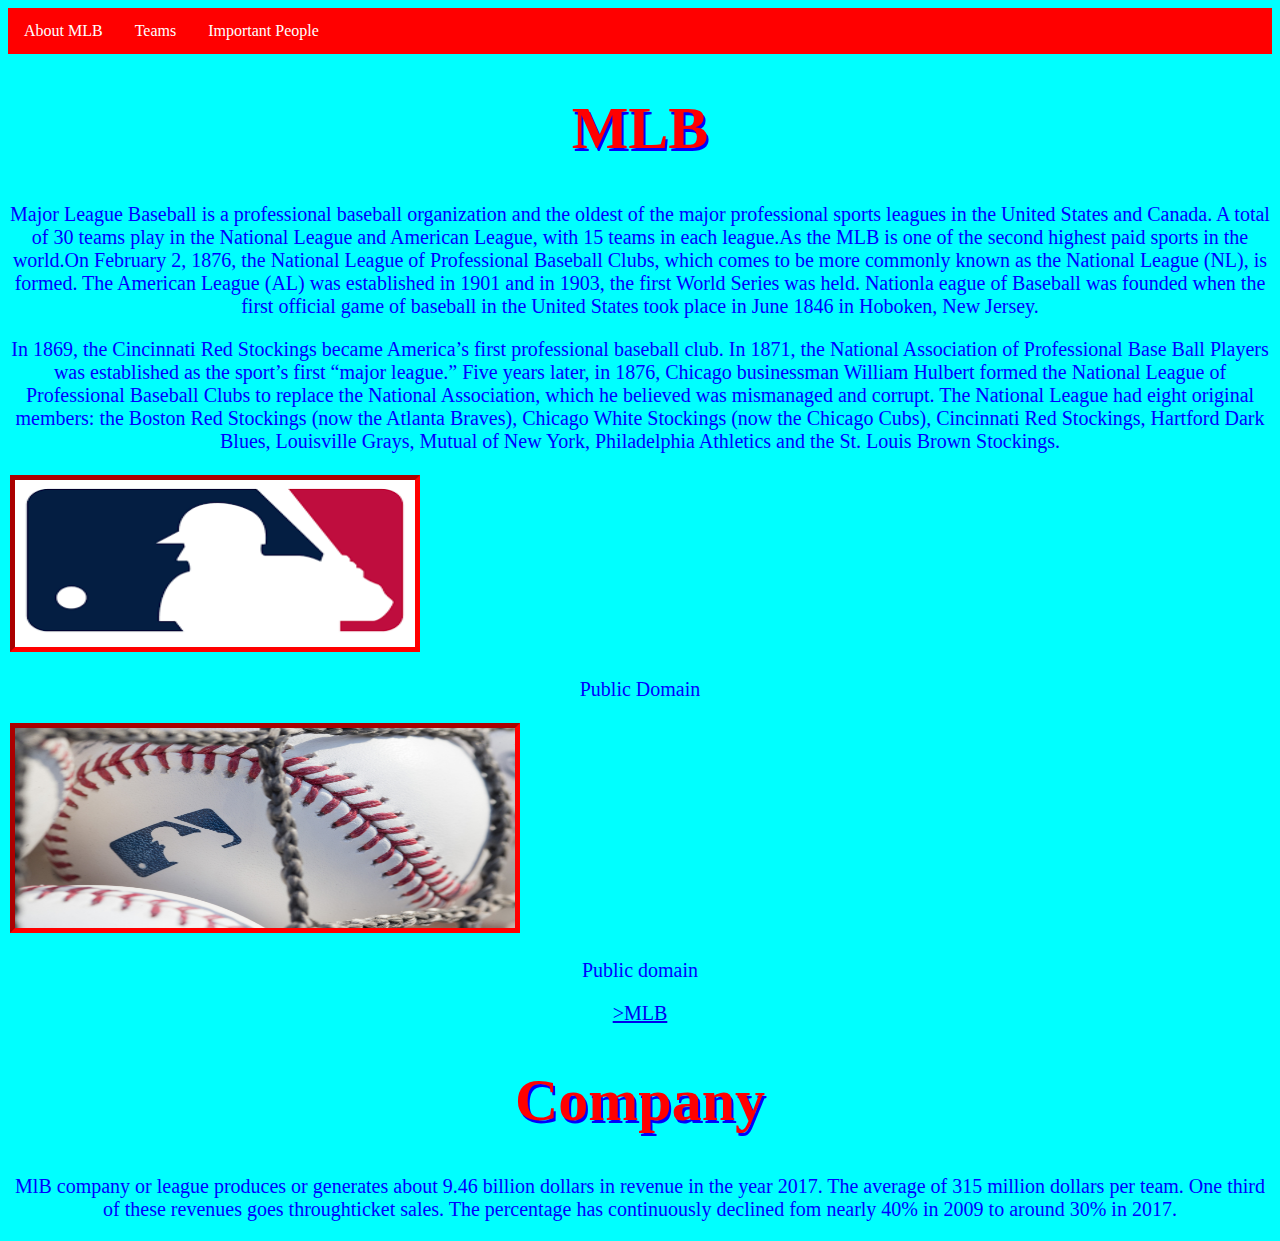
<file: index.html>
<!doctype html>
<html>
<head>
<meta charset="utf-8">
<title>About MlB</title>
<link href="css/style.css" rel="stylesheet" type="text/css">
</head>
<body>
<ul>
  <li><a href="index.html">About MLB</a></li>
  <li><a href="ent1.html">Teams</a></li>
  <li><a href="ent2.html">Important People</a></li>
</ul>
<h1>MLB</h1>
<p> Major League Baseball is a professional baseball organization and the oldest of the major professional sports leagues in the United States and Canada. A total of 30 teams play in the National League and American League, with 15 teams in each league.As the MLB is one of the second highest paid sports in the world.On February 2, 1876, the National League of Professional Baseball Clubs, which comes to be more commonly known as the National League (NL), is formed. The American League (AL) was established in 1901 and in 1903, the first World Series was held. Nationla eague of Baseball was founded when the first official game of baseball in the United States took place in June 1846 in Hoboken, New Jersey.</p>
	<p>In 1869, the Cincinnati Red Stockings became America’s first professional baseball club. In 1871, the National Association of Professional Base Ball Players was established as the sport’s first “major league.” Five years later, in 1876, Chicago businessman William Hulbert formed the National League of Professional Baseball Clubs to replace the National Association, which he believed was mismanaged and corrupt. The National League had eight original members: the Boston Red Stockings (now the Atlanta Braves), Chicago White Stockings (now the Chicago Cubs), Cincinnati Red Stockings, Hartford Dark Blues, Louisville Grays, Mutual of New York, Philadelphia Athletics and the St. Louis Brown Stockings.</p>
<img src="resources/download.png" width="400" height="167" alt="MLB Logo"/><p>Public Domain</p>
<img src="resources/mlb.jpg" width="500" height="200" alt="Baseball"/><p>Public domain</p><p><a href="https://www.mlb.com/cubs" target="new">>MLB</a></p>
<h1>Company</h1>
	<p>MlB company or league produces or generates about 9.46 billion dollars in revenue in the year 2017. The average of 315 million dollars per team. One third of these revenues goes throughticket sales. The percentage has continuously declined fom nearly 40% in 2009 to around 30% in 2017.  </p>
</body>
</html>
</file>
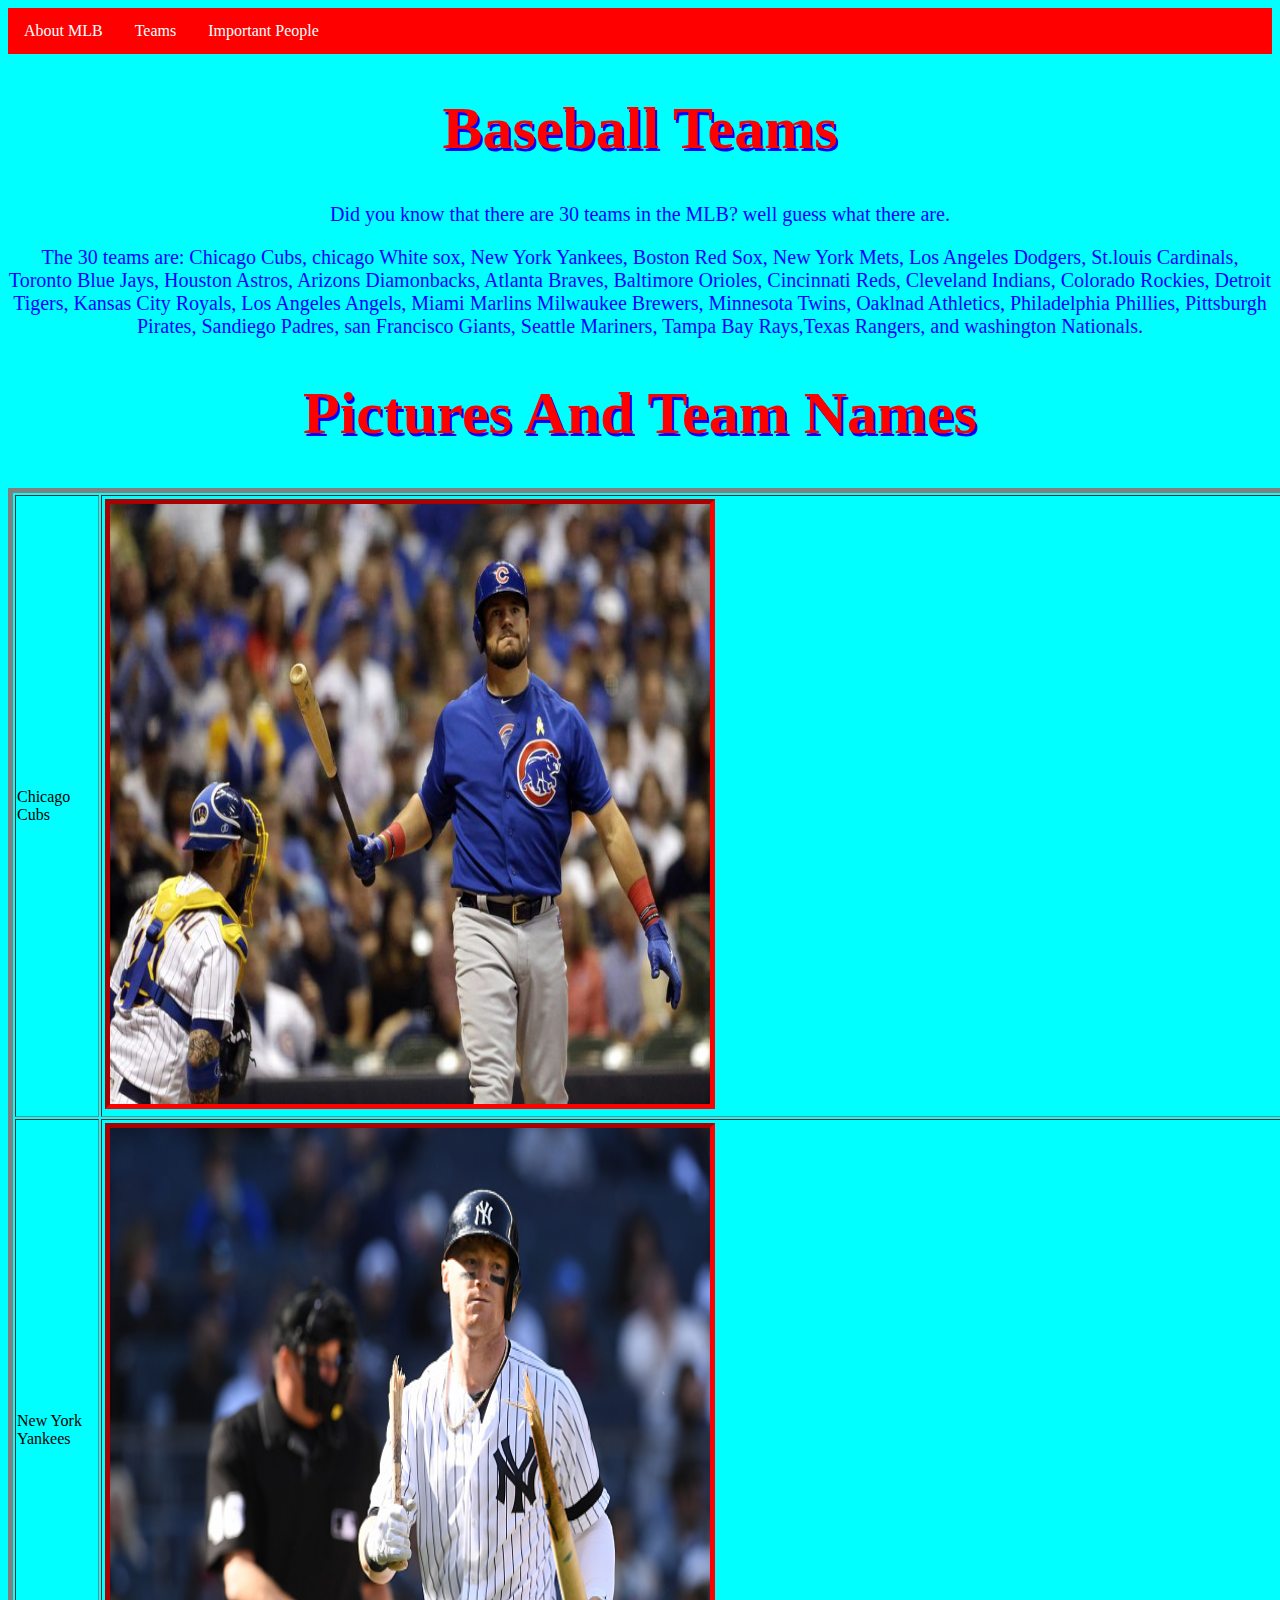
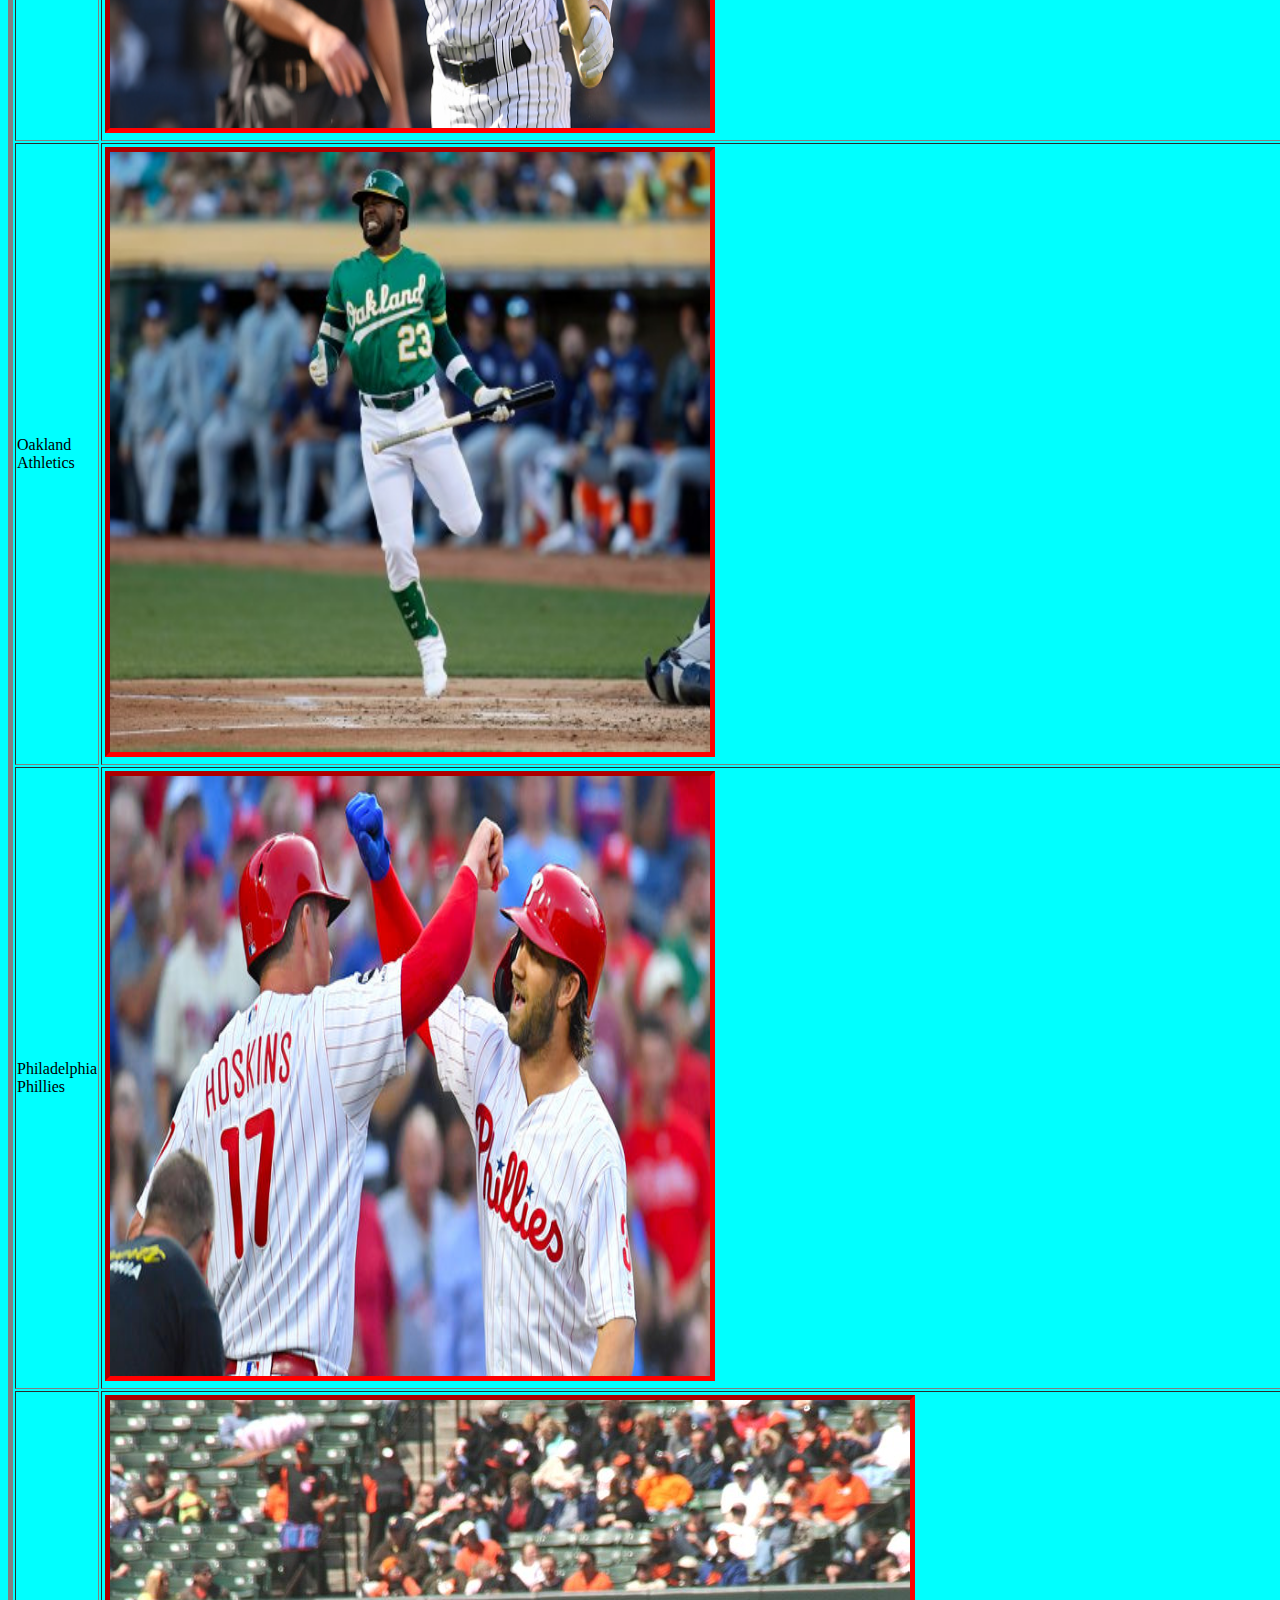
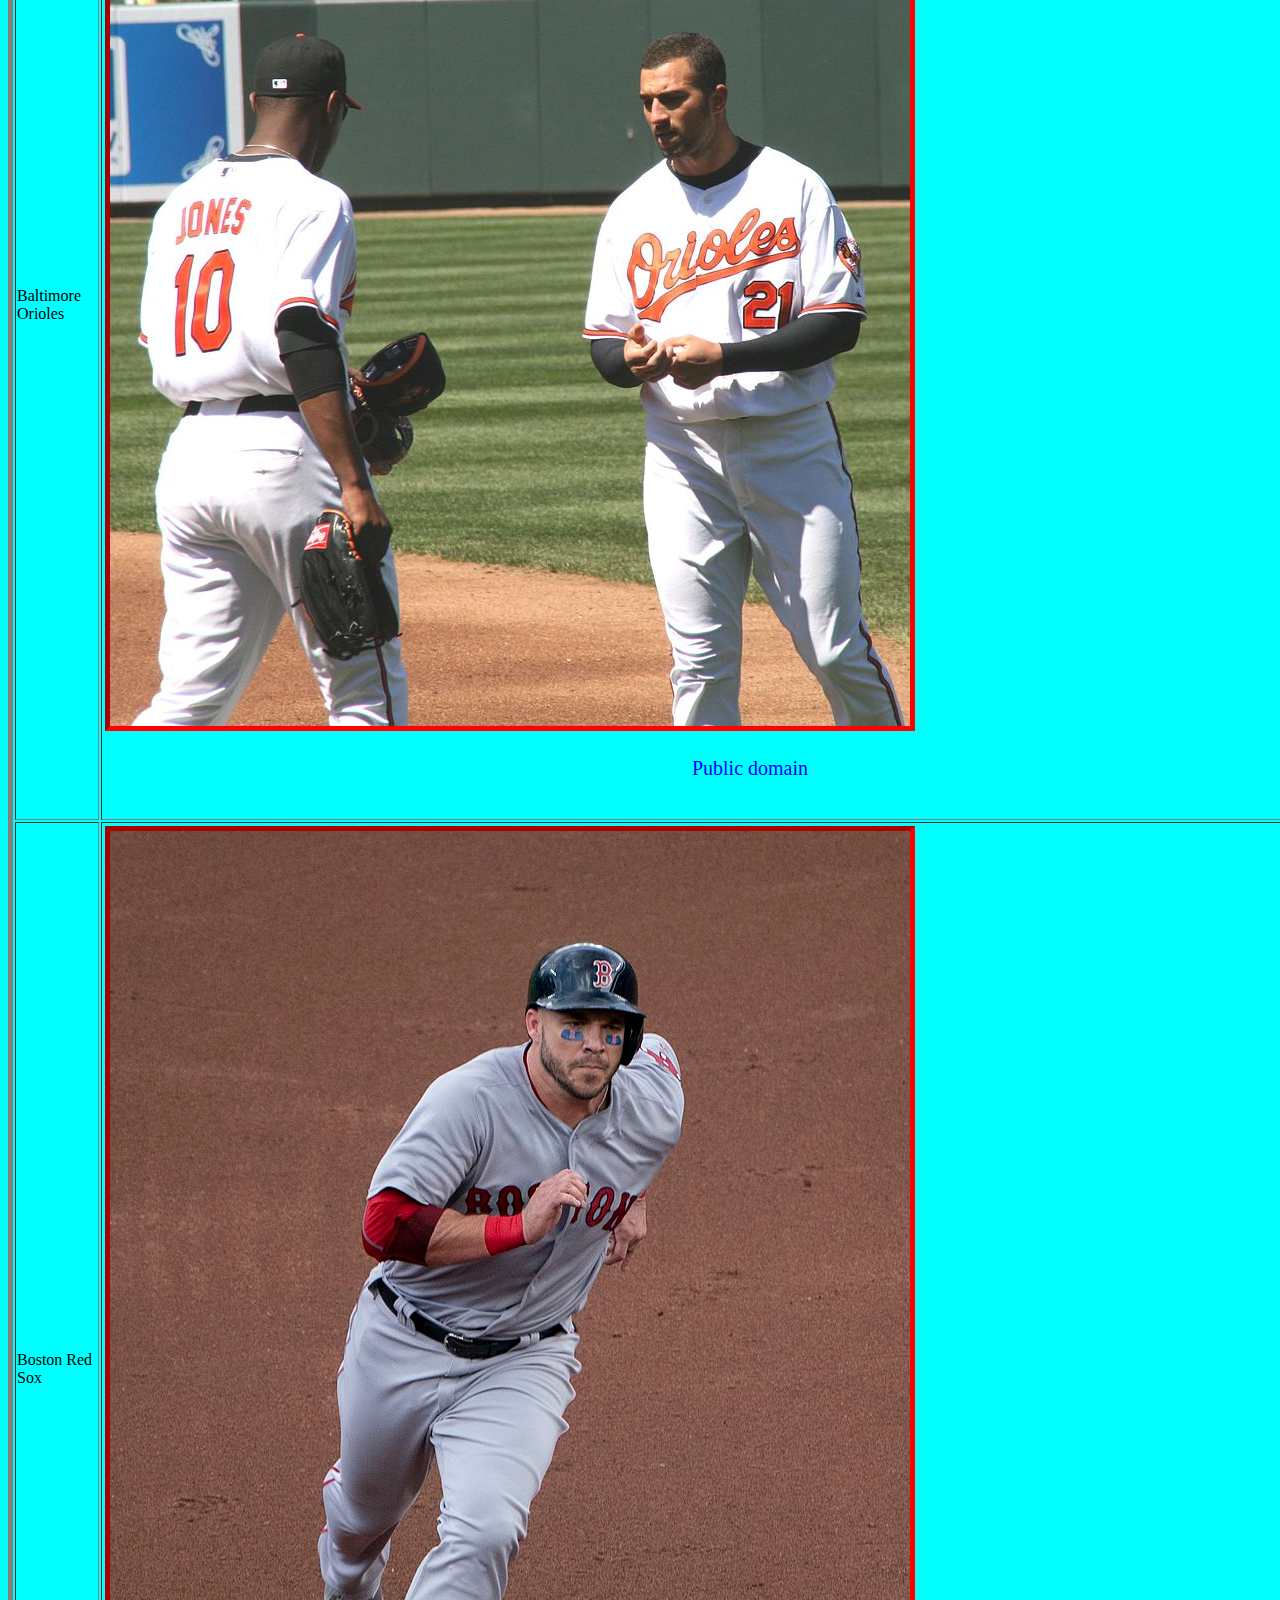
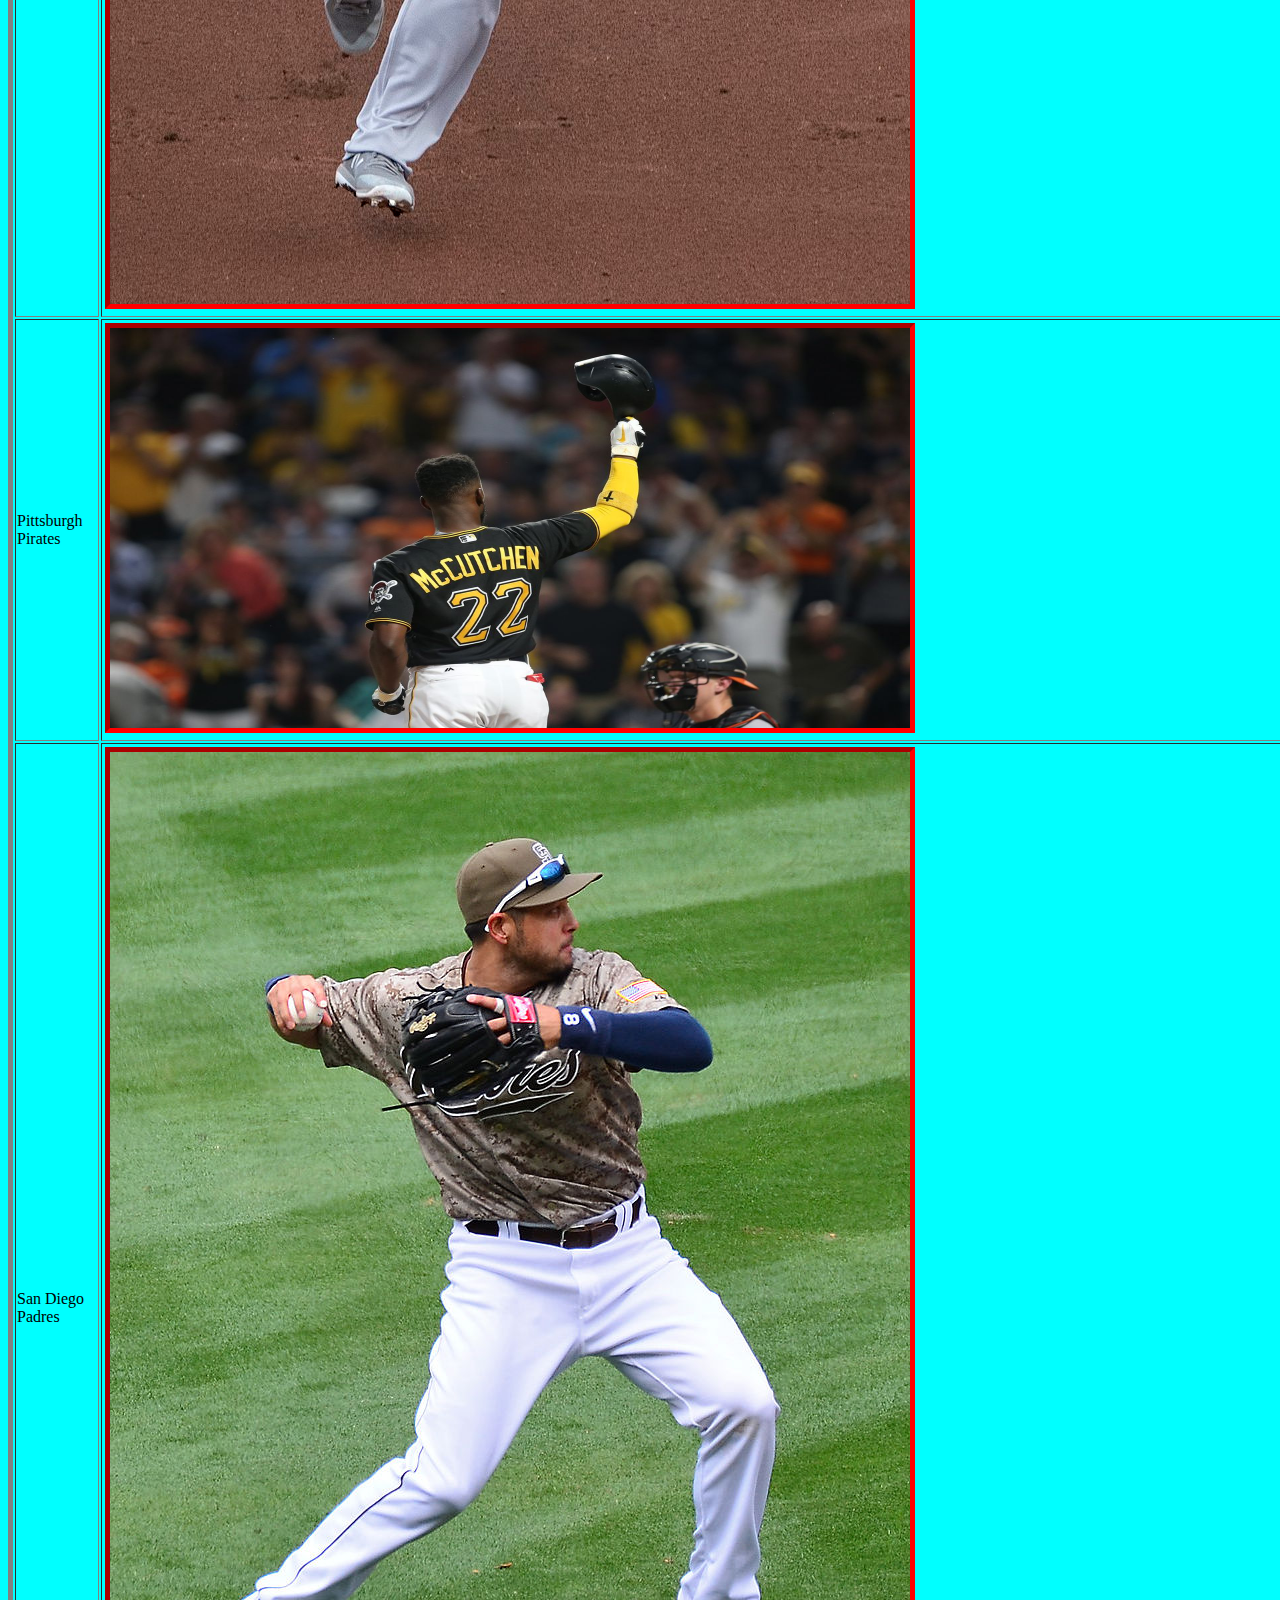
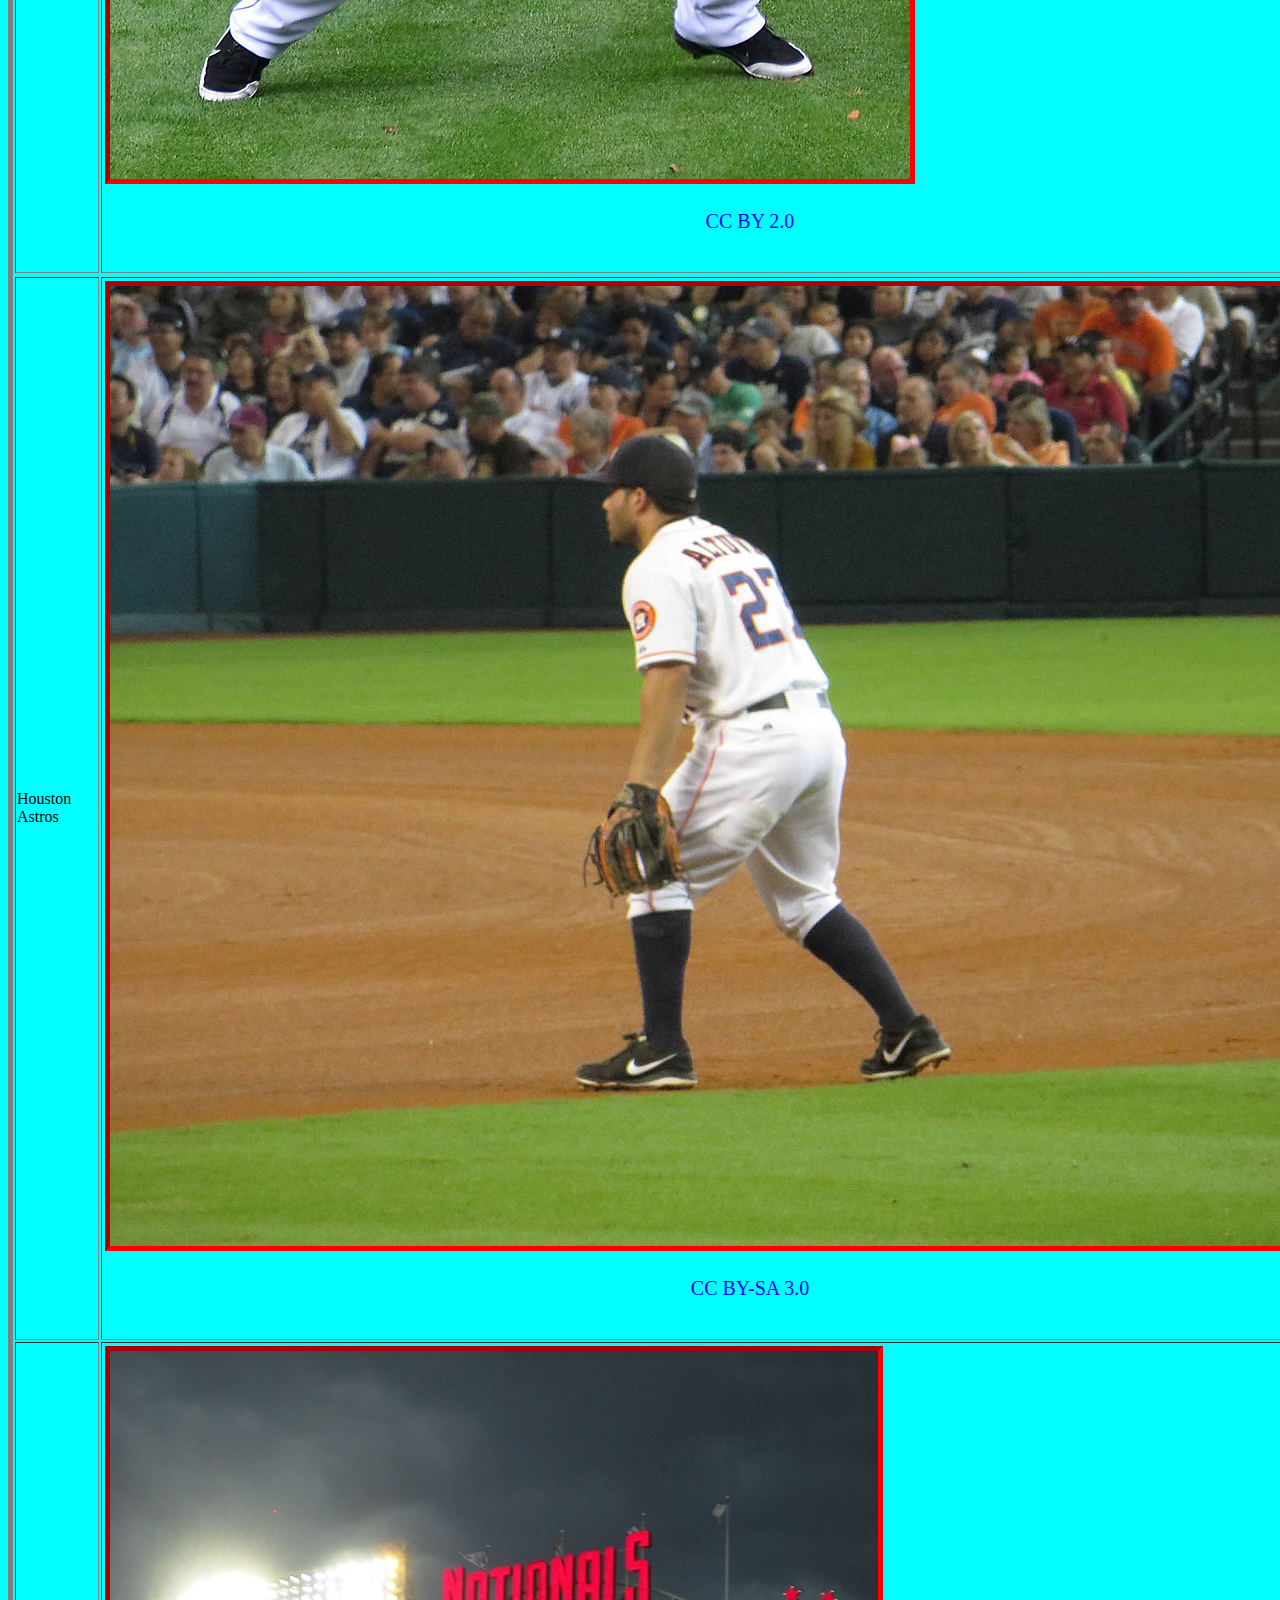
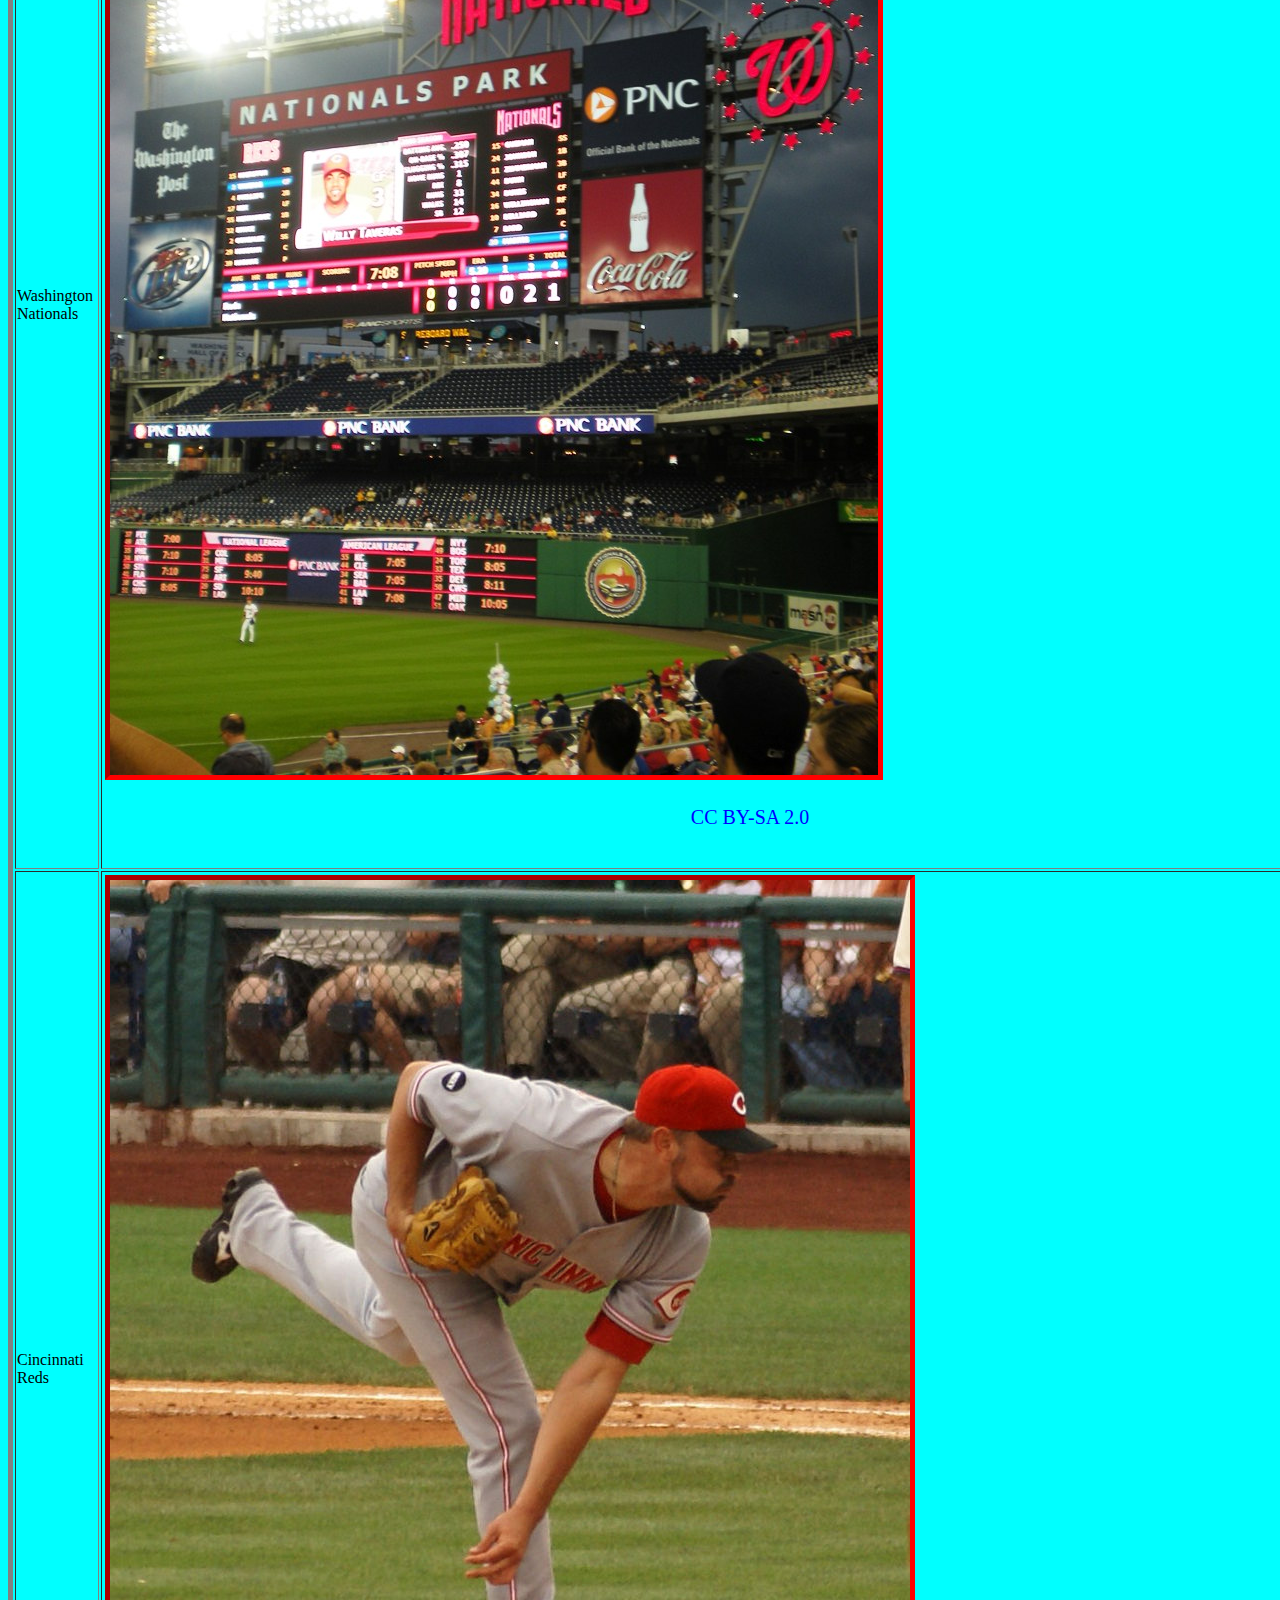
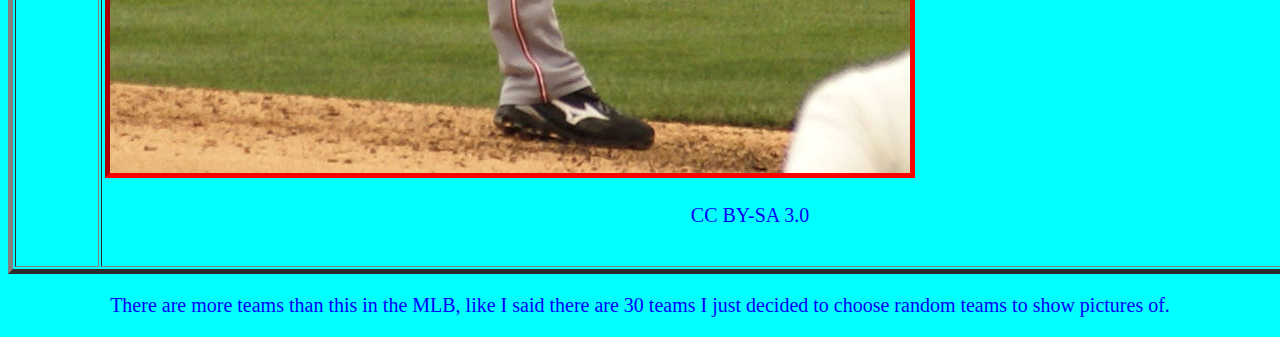
<file: ent1.html>
<!doctype html>
<html>
	<head>
		<link href="css/style.css" rel="stylesheet" type="text/css">
		<meta charset="utf-8">
		<title>Teams</title>
	</head>

<body>
<ul>
  <li><a href="index.html">About MLB</a></li>
		  <li><a href="ent1.html">Teams</a></li>
  <li><a href="ent2.html">Important People</a></li>
</ul>
<h1>Baseball Teams</h1>
<p>Did you know that there are 30 teams in the MLB? well guess what there are.</p>
<p>The 30 teams are: Chicago Cubs, chicago White sox, New York Yankees, Boston Red Sox, New York Mets, Los Angeles Dodgers, St.louis Cardinals, Toronto Blue Jays, Houston Astros, Arizons Diamonbacks,  Atlanta Braves, Baltimore Orioles, Cincinnati Reds, Cleveland Indians, Colorado Rockies, Detroit Tigers, Kansas City Royals, Los Angeles Angels, Miami Marlins Milwaukee Brewers, Minnesota Twins, Oaklnad Athletics, Philadelphia Phillies, Pittsburgh Pirates, Sandiego Padres, san Francisco Giants, Seattle Mariners, Tampa Bay Rays,Texas Rangers, and washington Nationals.</p>
	<h1>Pictures And Team Names</h1>
	<table width="00" border="5">
	  <tbody>
		<tr>
		  <td>Chicago Cubs</td>
		  <td><img src="resources/SP6UWNIL3FCRTEXKJBHW76ORUA.jpg" width="600" height="600" alt="Chicago Cubs"/></td>
	    </tr>
		<tr>
		  <td>New York Yankees&nbsp;</td>
		  <td><img src="resources/New-York-Yankees-Roster.jpg" width="600" height="600" alt=""/>&nbsp;</td>
	    </tr>
		<tr>
		  <td>Oakland Athletics&nbsp;</td>
		  <td><img src="resources/BNG-L-AS-1003-117.jpg" width="600" height="600" alt=""/>&nbsp;</td>
	     </tr>
		    <tr>
		      <td>Philadelphia Phillies&nbsp;</td>
				<td><img src="resources/081419.jpg"width="600" height="600" alt=""/>&nbsp;</td>
	        </tr>
		    <tr>
		      <td>Baltimore Orioles&nbsp;</td>
				<td><img src="resources/800px-Nick_Markakis.jpg" alt="orioles"/><p>Public domain</p>&nbsp;</td>
		     
	        </tr>
		    <tr>
		      <td>Boston Red Sox&nbsp;</td>
		      <td><img src="resources/800px-Steven_Pearce_2018-08-28.jpeg" width="800" height="1073" alt="red sox"/></td>
		     
	        </tr>
		    <tr>
		      <td>Pittsburgh Pirates&nbsp;</td>
		      <td><img src="resources/usa_today_10324498.0.jpg" width="800" height="400" alt=""/>&nbsp;</td>
		    </tr>
	  
	    <tr>
	      <td>San Diego Padres&nbsp;</td>
	      <td><img src="resources/800px-D7K_4950_Jason_Bartlett.jpg" width="800" height="1027" alt=""/><p>CC BY 2.0</p>&nbsp;</td>
	    </tr>
	
	    <tr> </tr>
	    <tr>
	      <td>Houston Astros&nbsp;</td>
	      <td><img src="resources/Jose_Altuve_at_MMP_Sept_2013.jpg" width="1280" height="960" alt="Astros"/><p>CC BY-SA 3.0</p>&nbsp;</td>
	    </tr>
	 
	    <tr>
	      <td>Washington Nationals&nbsp;</td>
	      <td><img src="resources/Nationals_Game_-_2009_-_Stierch.jpg" width="768" height="1024" alt=""/><p>CC BY-SA 2.0</p>&nbsp;</td>
	    </tr>
	    <tr>
	      <td>Cincinnati Reds&nbsp;</td>
	      <td><img src="resources/800px-Jeremy_Affeldt_followthrough_2.jpg" width="800" height="893" alt="Reds"/><p>CC BY-SA 3.0
</p>&nbsp;</td>
	    </tr>
      </tbody>
</table>
<p> There are more teams than this in the MLB, like I said there are 30 teams I just decided to choose random teams to show pictures of.</p>
</body>
</html>
</file>
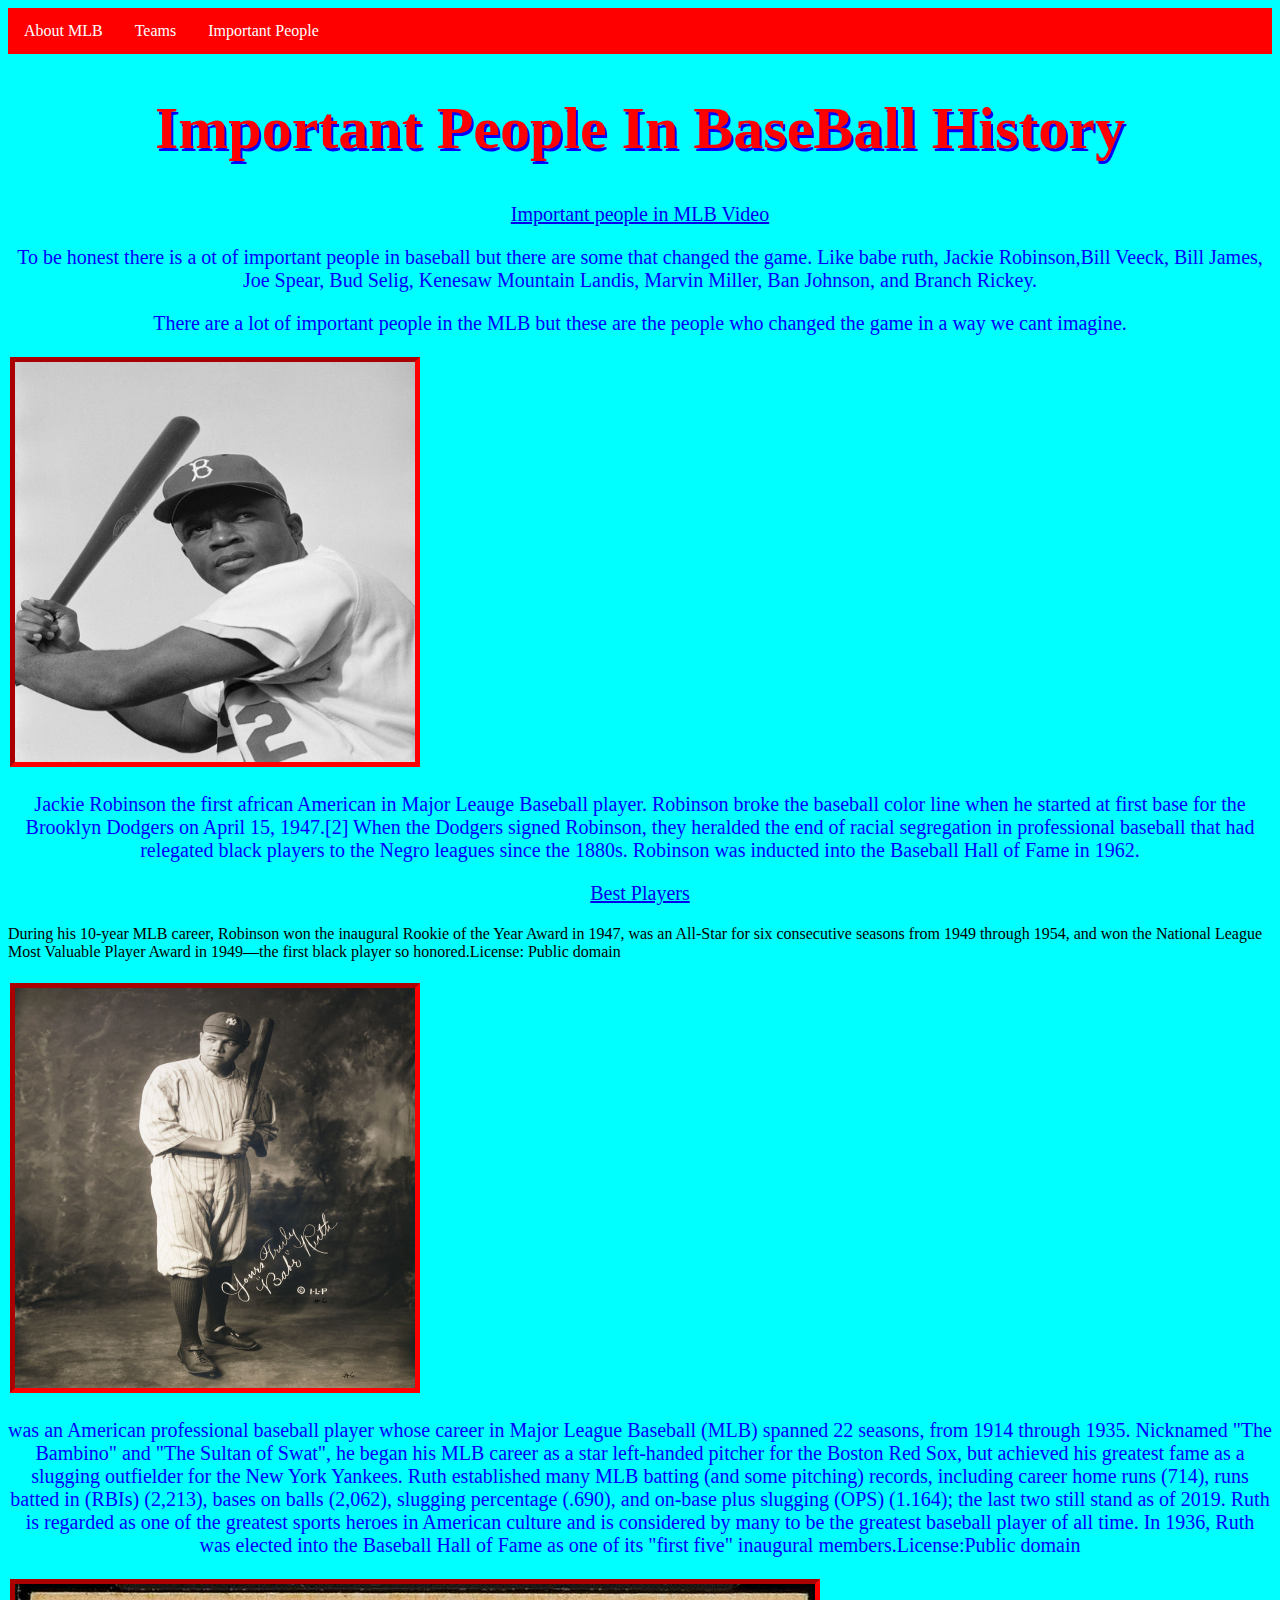
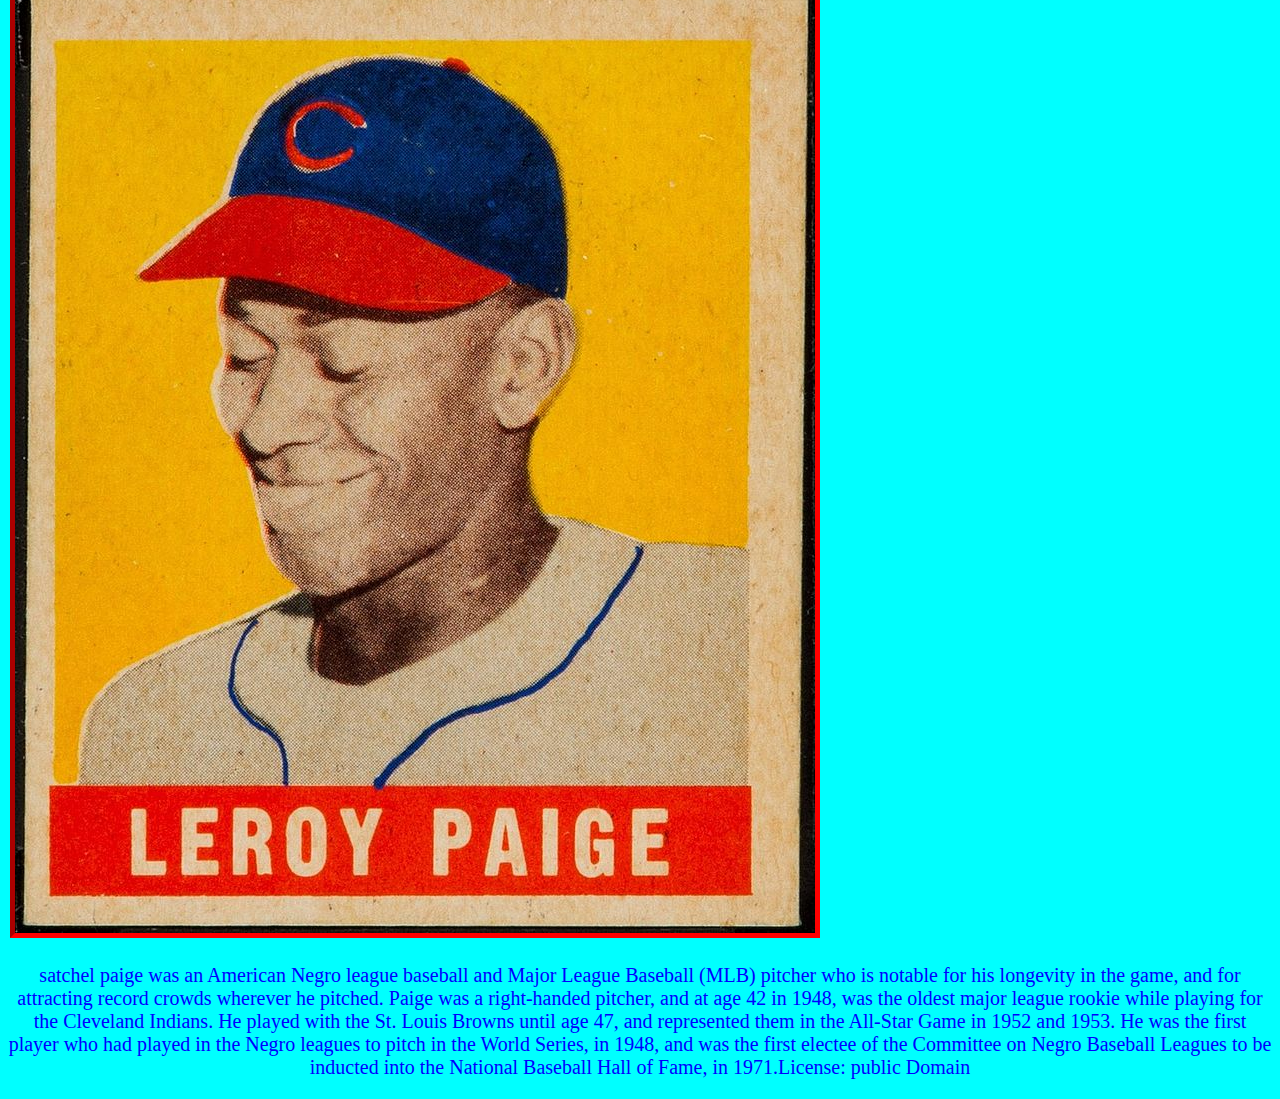
<file: ent2.html>
<!doctype html>
<html>
<head>
<link href="css/style.css" rel="stylesheet" type="text/css">
<meta charset="utf-8">
<title>Important People</title>
</head>

<body>
<ul>
  <li><a href="index.html">About MLB</a></li>
  <li><a href="ent1.html">Teams</a></li>
  <li><a href="ent2.html">Important People</a></li>
</ul>
	<h1>Important People In BaseBall History</h1>
	<p><a href="https://youtu.be/opx_Y5S1f5Q" target="new">Important people in MLB Video</a></p>
	<p> To be honest there is a ot of important people in baseball but there are some that changed the game. Like babe ruth, Jackie Robinson,Bill Veeck, Bill James, Joe Spear, Bud Selig, Kenesaw Mountain Landis, Marvin Miller, Ban Johnson, and Branch Rickey.</p>
<p>There are a lot of important people in the MLB but these are the people who changed the game in a way we cant imagine.</p>
<img src="resources/Jackie_Robinson,_Brooklyn_Dodgers,_1954.jpg" width="400" height="400" alt="42"/> 
<p>Jackie Robinson the first african American in Major Leauge Baseball player. Robinson broke the baseball color line when he started at first base for the Brooklyn Dodgers on April 15, 1947.[2] When the Dodgers signed Robinson, they heralded the end of racial segregation in professional baseball that had relegated black players to the Negro leagues since the 1880s. Robinson was inducted into the Baseball Hall of Fame in 1962.</p>
	<p><a href="https://bleacherreport.com/articles/2699455-ranking-the-25-best-baseball-players-of-all-time#slide0" target="new">Best Players</a></p>

During his 10-year MLB career, Robinson won the inaugural Rookie of the Year Award in 1947, was an All-Star for six consecutive seasons from 1949 through 1954, and won the National League Most Valuable Player Award in 1949—the first black player so honored.License: Public domain</p>
<img src="resources/800px-Babe_Ruth2.jpg" width="400" height="400" alt="Ruth"/>
<p> was an American professional baseball player whose career in Major League Baseball (MLB) spanned 22 seasons, from 1914 through 1935. Nicknamed "The Bambino" and "The Sultan of Swat", he began his MLB career as a star left-handed pitcher for the Boston Red Sox, but achieved his greatest fame as a slugging outfielder for the New York Yankees. Ruth established many MLB batting (and some pitching) records, including career home runs (714), runs batted in (RBIs) (2,213), bases on balls (2,062), slugging percentage (.690), and on-base plus slugging (OPS) (1.164); the last two still stand as of 2019. Ruth is regarded as one of the greatest sports heroes in American culture and is considered by many to be the greatest baseball player of all time. In 1936, Ruth was elected into the Baseball Hall of Fame as one of its "first five" inaugural members.License:Public domain</p>		
<img src="resources/1948_Leaf_Satchel_Paige.jpg" width="800" height="949" alt="paige"/>
	<p>satchel paige was an American Negro league baseball and Major League Baseball (MLB) pitcher who is notable for his longevity in the game, and for attracting record crowds wherever he pitched. Paige was a right-handed pitcher, and at age 42 in 1948, was the oldest major league rookie while playing for the Cleveland Indians. He played with the St. Louis Browns until age 47, and represented them in the All-Star Game in 1952 and 1953. He was the first player who had played in the Negro leagues to pitch in the World Series, in 1948, and was the first electee of the Committee on Negro Baseball Leagues to be inducted into the National Baseball Hall of Fame, in 1971.License: public Domain</p>
</body>
</html>
</file>
<file: css/style.css>
@charset "utf-8";
body {
  background-color: aqua;
}
h1{color:red;
	text-shadow: 2px 3px blue; 
	text-align: center;
font-size: 60px}
ul {
  list-style-type: none;
  margin: 0;
  padding: 0;
  overflow: hidden;
  background-color:red;
}

li {
  float: left;
}

li a {
  display: block;
  color: white;
  text-align: center;
  padding: 14px 16px;
  text-decoration: none;
}

/* Change the link color to #111 (black) on hover */
li a:hover {
  background-color:blue;}

p{color:blue;  
  font-size:20px;
	text-align: center;
}
img { 
border-color:red; 
border-width: 5px;
margin:2px;
border-style:inset;}
</file>
